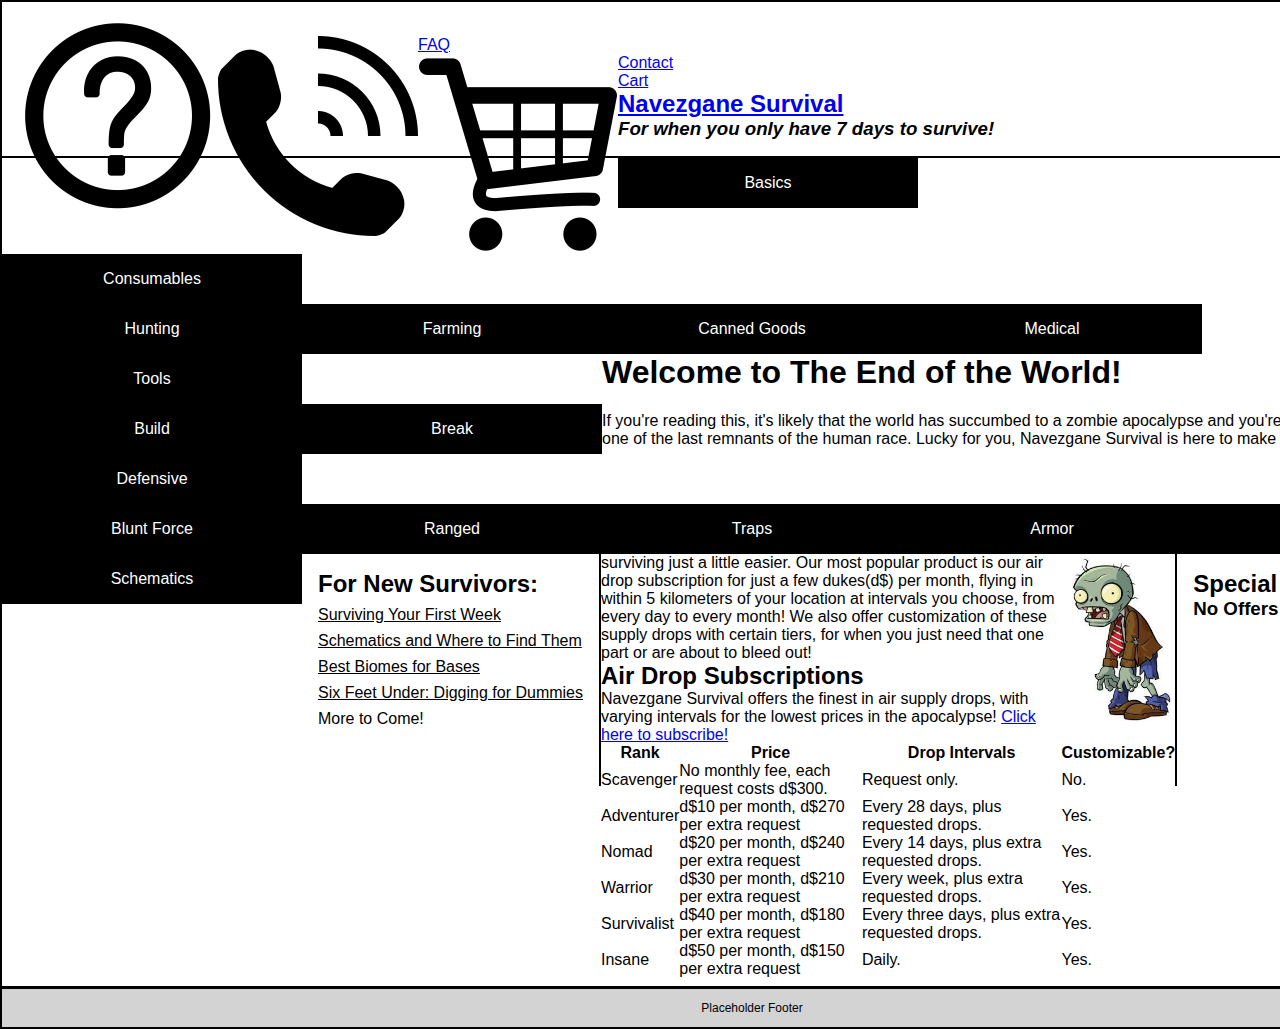
<file: Webpage/index.html>
<!DOCTYPE html>

<html lang="en">
<head>
	<meta charset="utf-8" />
	<title>Navezgane Survival</title>
  <link rel="stylesheet" href="styles/normalize.css">
  <link rel="stylesheet" href="styles/main.css">
  <link rel="shortcut icon" href="images/favicon.ico">
  
</head>
<body>
<header>
  <div class="hotbar">
    <a href="#"><img src="images/faq.png" alt="Frequently Asked Questions"><br/>FAQ</a>
    <a href="#"><img src="images/contact.png" alt="Contact"><br/>Contact</a>
    <a href="#"><img src="images/checkout.png" alt="Cart"><br/>Cart</a>
  </div>
  <h2><a href="index.html">Navezgane Survival</a></h2>
  <h3>For when you only have 7 days to survive!</h3>
</header>
<main>
<nav id="nav_menu">
  <ul>
    <li><a href="#">Basics</a></li>
    <li><a href="#">Consumables</a>
      <ul class="within">
        <li><a href="#">Hunting</a></li>
        <li><a href="#">Farming</a></li>
        <li><a href="#">Canned Goods</a></li>
        <li><a href="#">Medical</a></li>
      </ul></li>
    <li><a href="#">Tools</a>
      <ul class="within">
        <li><a href="#">Build</a></li>
        <li><a href="#">Break</a></li>
      </ul></li>
    <li><a href="#">Defensive</a>
      <ul class="within">
        <li><a href="#">Blunt Force</a></li>
        <li><a href="#">Ranged</a></li>
        <li><a href="#">Traps</a></li>
        <li><a href="#">Armor</a></li>
        <li><a href="#">Explosives</a></li>
      </ul>
    </li>
    <li><a href="#">Schematics</a></li>
  </ul>
</nav>
<aside id="leftside">
  <h2>For New Survivors:</h2>
  <ul>
    <li><a href="#">Surviving Your First Week</a></li>
    <li><a href="#">Schematics and Where to Find Them</a></li>
    <li><a href="#">Best Biomes for Bases</a></li>
    <li><a href="#">Six Feet Under: Digging for Dummies</a></li>
    <li>More to Come!</li>
  </ul>
</aside>
<aside id="rightside">
  <h2>Special Offers</h2>
  <h3>No Offers Yet, Check Back Soon!</h3>
</aside>
<section>
  <img src="images/zombie1.jpg" alt=" ">
  <h1>Welcome to The End of the World!</h1>
  <p>If you're reading this, it's likely that the world has succumbed to a zombie apocalypse and you're one of the last remnants of the human race. Lucky for you, Navezgane Survival is here to make surviving just a little easier. Our most popular product is our air drop subscription for just a few dukes(d$) per month, flying in within 5 kilometers of your location at intervals you choose, from every day to every month! We also offer customization of these supply drops with certain tiers, for when you just need that one part or are about to bleed out!<br/></p>
  <h2>Air Drop Subscriptions</h2>
  <p>Navezgane Survival offers the finest in air supply drops, with varying intervals for the lowest prices in the apocalypse! <a href="subscribe.html" >Click here to subscribe!</a></p>

  <table id="subs">
    <tr id="head">
      <th>Rank</th>
      <th>Price</th>
      <th>Drop Intervals</th>
      <th>Customizable?</th>
    </tr>
    <tr>
      <td>Scavenger</td>
      <td>No monthly fee, each request costs d$300.</td>
      <td>Request only.</td>
      <td>No.</td>
    </tr>
    <tr>
      <td>Adventurer</td>
      <td>d$10 per month, d$270 per extra request</td>
      <td>Every 28 days, plus requested drops.</td>
      <td>Yes.</td>
    </tr>
    <tr>
      <td>Nomad</td>
      <td>d$20 per month, d$240 per extra request</td>
      <td>Every 14 days, plus extra requested drops.</td>
      <td>Yes.</td>
    </tr>
    <tr>
      <td>Warrior</td>
      <td>d$30 per month, d$210 per extra request</td>
      <td>Every week, plus extra requested drops.</td>
      <td>Yes.</td>
    </tr>
    <tr>
      <td>Survivalist</td>
      <td>d$40 per month, d$180 per extra request</td>
      <td>Every three days, plus extra requested drops.</td>
      <td>Yes.</td>
    </tr>
    <tr>
      <td>Insane</td>
      <td>d$50 per month, d$150 per extra request</td>
      <td>Daily.</td>
      <td>Yes.</td>
    </tr>
  </table>

</section>
</main>
<footer>
  <p>Placeholder Footer</p>
</footer>
</body>
</html>
</file>
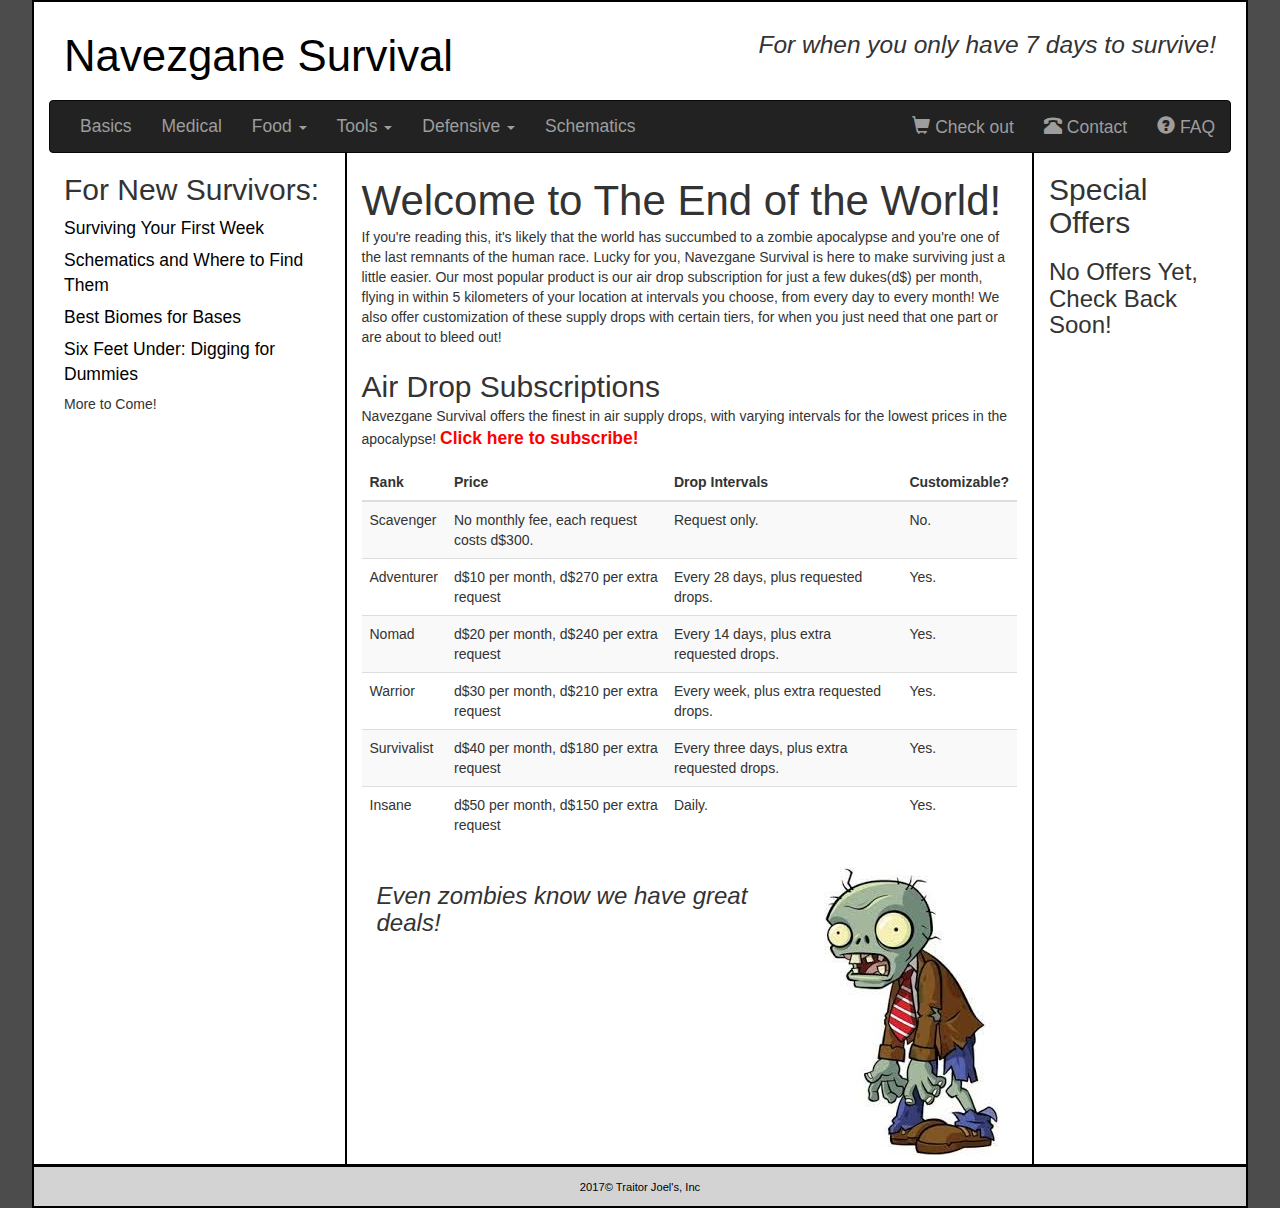
<file: Webpage/Bootstrap/index.html>
<!DOCTYPE html>

<html lang="en">
<head>
	<meta charset="utf-8" />
	<title>Navezgane Survival</title>
  <!-- Latest compiled and minified CSS -->
  <link rel="stylesheet" href="https://maxcdn.bootstrapcdn.com/bootstrap/3.3.7/css/bootstrap.min.css">
  <!-- jQuery library -->
  <script src="https://ajax.googleapis.com/ajax/libs/jquery/3.2.1/jquery.min.js"></script>
  <!-- Latest compiled JavaScript -->
  <script src="https://maxcdn.bootstrapcdn.com/bootstrap/3.3.7/js/bootstrap.min.js"></script>
  <link rel="stylesheet" href="styles/main.css">
  
  <link rel="shortcut icon" href="images/favicon.ico">
  
</head>
<body>
<div class="container-fluid">
    <header class="row">
      <div class="col-sm-7">
      <h2><a href="index.html">Navezgane Survival</a></h2>
      </div>
      <div class="col-sm-5">
      <h3>For when you only have 7 days to survive!</h3>
      </div>
    </header>
  </div>
<main class="container-fluid">
<nav class="navbar navbar-inverse">
  <div class="container-fluid">
    <ul class="nav navbar-nav">
      <li><a href="#">Basics</a></li>
      <li><a href="#">Medical</a></li>
      <li class="dropdown">
        <a class="dropdown-toggle" data-toggle="dropdown" href="#">Food
        <span class="caret"></span></a>
        <ul class="dropdown-menu">
          <li><a href="#">Hunting</a></li>
          <li><a href="#">Farming</a></li>
          <li><a href="#">Canned Goods</a></li>
        </ul>
      </li>
      <li class="dropdown">
        <a class="dropdown-toggle" data-toggle="dropdown" href="#">Tools
        <span class="caret"></span></a>
        <ul class="dropdown-menu">
          <li><a href="#">Build</a></li>
          <li><a href="#">Break</a></li>
        </ul>
      </li>
      <li class="dropdown">
        <a class="dropdown-toggle" data-toggle="dropdown" href="#">Defensive
        <span class="caret"></span></a>
        <ul class="dropdown-menu">
          <li><a href="#">Blunt Force</a></li>
          <li><a href="#">Ranged</a></li>
          <li><a href="#">Traps</a></li>
          <li><a href="#">Armor</a></li>
          <li><a href="#">Explosives</a></li>
        </ul>
      </li>
      <li><a href="#">Schematics</a></li>
    </ul>
    <ul class="nav navbar-nav navbar-right">
      <li><a href="#"><span class="glyphicon glyphicon-shopping-cart"></span> Check out</a></li>
      <li><a href="#"><span class="glyphicon glyphicon-phone-alt"></span> Contact</a></li>
      <li><a href="#"><span class="glyphicon glyphicon-question-sign"></span> FAQ</a></li>
    </ul>
  </div>
</nav>
<div class="row">
<aside id="leftside" class="col-sm-3">
  <h2>For New Survivors:</h2>
  <ul>
    <li><a href="#">Surviving Your First Week</a></li>
    <li><a href="#">Schematics and Where to Find Them</a></li>
    <li><a href="#">Best Biomes for Bases</a></li>
    <li><a href="#">Six Feet Under: Digging for Dummies</a></li>
    <li>More to Come!</li>
  </ul>
</aside>
<section class="col-sm-7">
  <h1>Welcome to The End of the World!</h1>
  <p>If you're reading this, it's likely that the world has succumbed to a zombie apocalypse and you're one of the last remnants of the human race. Lucky for you, Navezgane Survival is here to make surviving just a little easier. Our most popular product is our air drop subscription for just a few dukes(d$) per month, flying in within 5 kilometers of your location at intervals you choose, from every day to every month! We also offer customization of these supply drops with certain tiers, for when you just need that one part or are about to bleed out!<br/></p>
  <h2>Air Drop Subscriptions</h2>
  <p>Navezgane Survival offers the finest in air supply drops, with varying intervals for the lowest prices in the apocalypse! <a href="subscribe.html" >Click here to subscribe!</a></p>
    <div class="table-responsive">
    <table class="table table-striped">
      <thead>
        <tr>
          <th>Rank</th>
          <th>Price</th>
          <th>Drop Intervals</th>
          <th>Customizable?</th>
        </tr>
      </thead>
      <tr>
        <td>Scavenger</td>
        <td>No monthly fee, each request costs d$300.</td>
        <td>Request only.</td>
        <td>No.</td>
      </tr>
      <tr>
        <td>Adventurer</td>
        <td>d$10 per month, d$270 per extra request</td>
        <td>Every 28 days, plus requested drops.</td>
        <td>Yes.</td>
      </tr>
      <tr>
        <td>Nomad</td>
        <td>d$20 per month, d$240 per extra request</td>
        <td>Every 14 days, plus extra requested drops.</td>
        <td>Yes.</td>
      </tr>
      <tr>
        <td>Warrior</td>
        <td>d$30 per month, d$210 per extra request</td>
        <td>Every week, plus extra requested drops.</td>
        <td>Yes.</td>
      </tr>
      <tr>
        <td>Survivalist</td>
        <td>d$40 per month, d$180 per extra request</td>
        <td>Every three days, plus extra requested drops.</td>
        <td>Yes.</td>
      </tr>
      <tr>
        <td>Insane</td>
        <td>d$50 per month, d$150 per extra request</td>
        <td>Daily.</td>
        <td>Yes.</td>
      </tr>
    </table>
    </div>
    <div class="row">
    <div id="zomb" class="col-sm-8">
    <h3>Even zombies know we have great deals!</h3>
    </div>
    <div class="col-sm-4">
    <img class="img-responsive" src="images/zombie1.jpg" alt=" "/>
    </div>
    </div>
</section>
<aside id="rightside" class="col-sm-2">
  <h2>Special Offers</h2>
  <h3>No Offers Yet, Check Back Soon!</h3>
</aside>
</div>
</main>
<footer class="container-fluid row">
  <div class="col-sm-12">
    <p>2017&copy; Traitor Joel's, Inc</p>
  </div>
</footer>
</body>
</html>
</file>
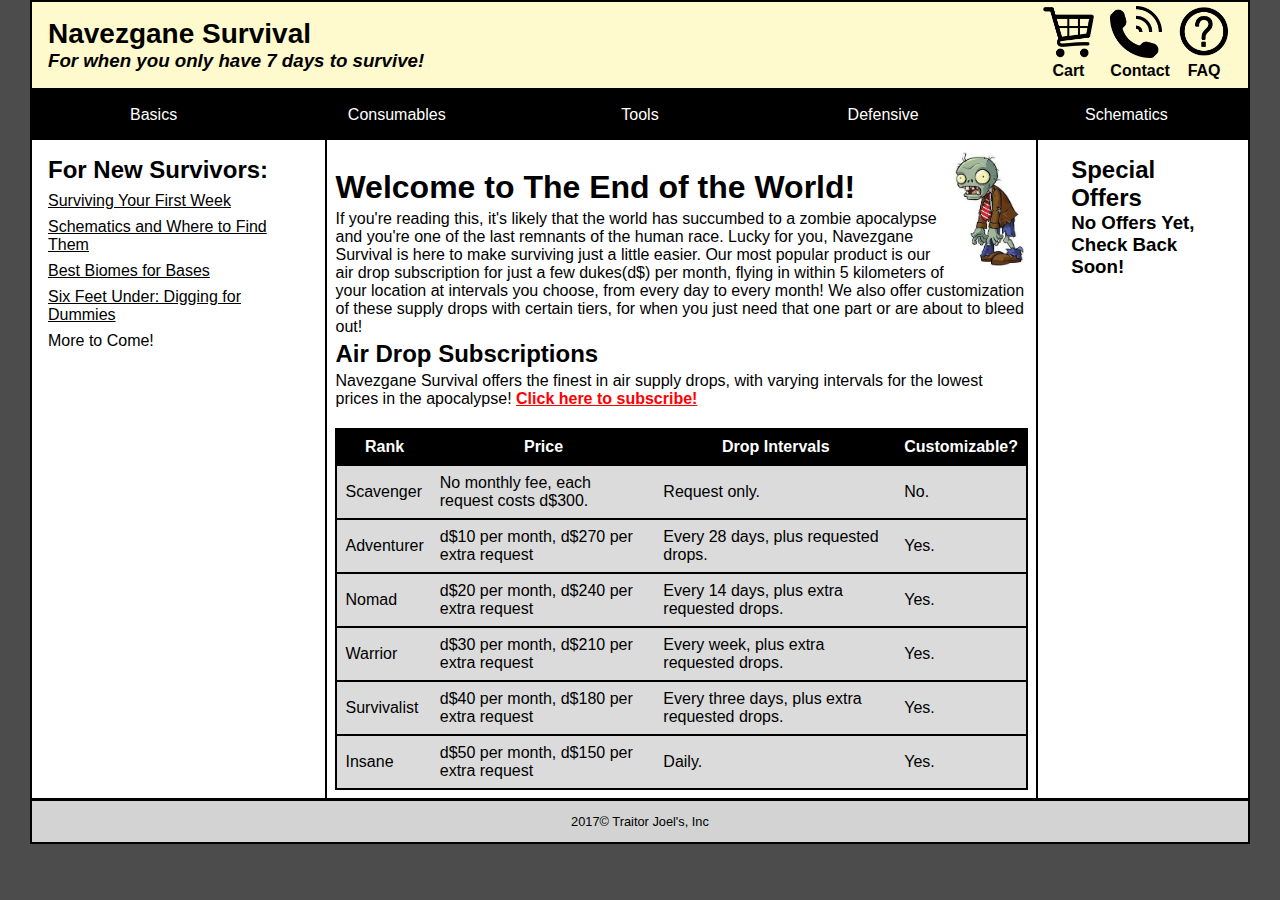
<file: Webpage/Classic/index.html>
<!DOCTYPE html>

<html lang="en">
<head>
	<meta charset="utf-8" />
	<title>Navezgane Survival</title>
  <link rel="stylesheet" href="styles/normalize.css">
  <link rel="stylesheet" href="styles/main.css">
  <link rel="shortcut icon" href="images/favicon.ico">
  
</head>
<body>
<header>
  <div class="hotbar">
    <a href="#"><img src="images/faq.png" alt="Frequently Asked Questions"><br/>FAQ</a>
    <a href="#"><img src="images/contact.png" alt="Contact"><br/>Contact</a>
    <a href="#"><img src="images/checkout.png" alt="Cart"><br/>Cart</a>
  </div>
  <h2><a href="index.html">Navezgane Survival</a></h2>
  <h3>For when you only have 7 days to survive!</h3>
</header>
<main>
<nav id="nav_menu">
  <ul>
    <li><a href="#">Basics</a></li>
    <li><a href="#">Consumables</a>
      <ul class="within">
        <li><a href="#">Hunting</a></li>
        <li><a href="#">Farming</a></li>
        <li><a href="#">Canned Goods</a></li>
        <li><a href="#">Medical</a></li>
      </ul></li>
    <li><a href="#">Tools</a>
      <ul class="within">
        <li><a href="#">Build</a></li>
        <li><a href="#">Break</a></li>
      </ul></li>
    <li><a href="#">Defensive</a>
      <ul class="within">
        <li><a href="#">Blunt Force</a></li>
        <li><a href="#">Ranged</a></li>
        <li><a href="#">Traps</a></li>
        <li><a href="#">Armor</a></li>
        <li><a href="#">Explosives</a></li>
      </ul>
    </li>
    <li><a href="#">Schematics</a></li>
  </ul>
</nav>
<aside id="leftside">
  <h2>For New Survivors:</h2>
  <ul>
    <li><a href="#">Surviving Your First Week</a></li>
    <li><a href="#">Schematics and Where to Find Them</a></li>
    <li><a href="#">Best Biomes for Bases</a></li>
    <li><a href="#">Six Feet Under: Digging for Dummies</a></li>
    <li>More to Come!</li>
  </ul>
</aside>
<aside id="rightside">
  <h2>Special Offers</h2>
  <h3>No Offers Yet, Check Back Soon!</h3>
</aside>
<section>
  <img src="images/zombie1.jpg" alt=" ">
  <h1>Welcome to The End of the World!</h1>
  <p>If you're reading this, it's likely that the world has succumbed to a zombie apocalypse and you're one of the last remnants of the human race. Lucky for you, Navezgane Survival is here to make surviving just a little easier. Our most popular product is our air drop subscription for just a few dukes(d$) per month, flying in within 5 kilometers of your location at intervals you choose, from every day to every month! We also offer customization of these supply drops with certain tiers, for when you just need that one part or are about to bleed out!<br/></p>
  <h2>Air Drop Subscriptions</h2>
  <p>Navezgane Survival offers the finest in air supply drops, with varying intervals for the lowest prices in the apocalypse! <a href="subscribe.html" >Click here to subscribe!</a></p>

  <table id="subs">
    <tr id="head">
      <th>Rank</th>
      <th>Price</th>
      <th>Drop Intervals</th>
      <th>Customizable?</th>
    </tr>
    <tr>
      <td>Scavenger</td>
      <td>No monthly fee, each request costs d$300.</td>
      <td>Request only.</td>
      <td>No.</td>
    </tr>
    <tr>
      <td>Adventurer</td>
      <td>d$10 per month, d$270 per extra request</td>
      <td>Every 28 days, plus requested drops.</td>
      <td>Yes.</td>
    </tr>
    <tr>
      <td>Nomad</td>
      <td>d$20 per month, d$240 per extra request</td>
      <td>Every 14 days, plus extra requested drops.</td>
      <td>Yes.</td>
    </tr>
    <tr>
      <td>Warrior</td>
      <td>d$30 per month, d$210 per extra request</td>
      <td>Every week, plus extra requested drops.</td>
      <td>Yes.</td>
    </tr>
    <tr>
      <td>Survivalist</td>
      <td>d$40 per month, d$180 per extra request</td>
      <td>Every three days, plus extra requested drops.</td>
      <td>Yes.</td>
    </tr>
    <tr>
      <td>Insane</td>
      <td>d$50 per month, d$150 per extra request</td>
      <td>Daily.</td>
      <td>Yes.</td>
    </tr>
  </table>

</section>
</main>
<footer>
  <p>2017&copy; Traitor Joel's, Inc</p>
</footer>
</body>
</html>
</file>
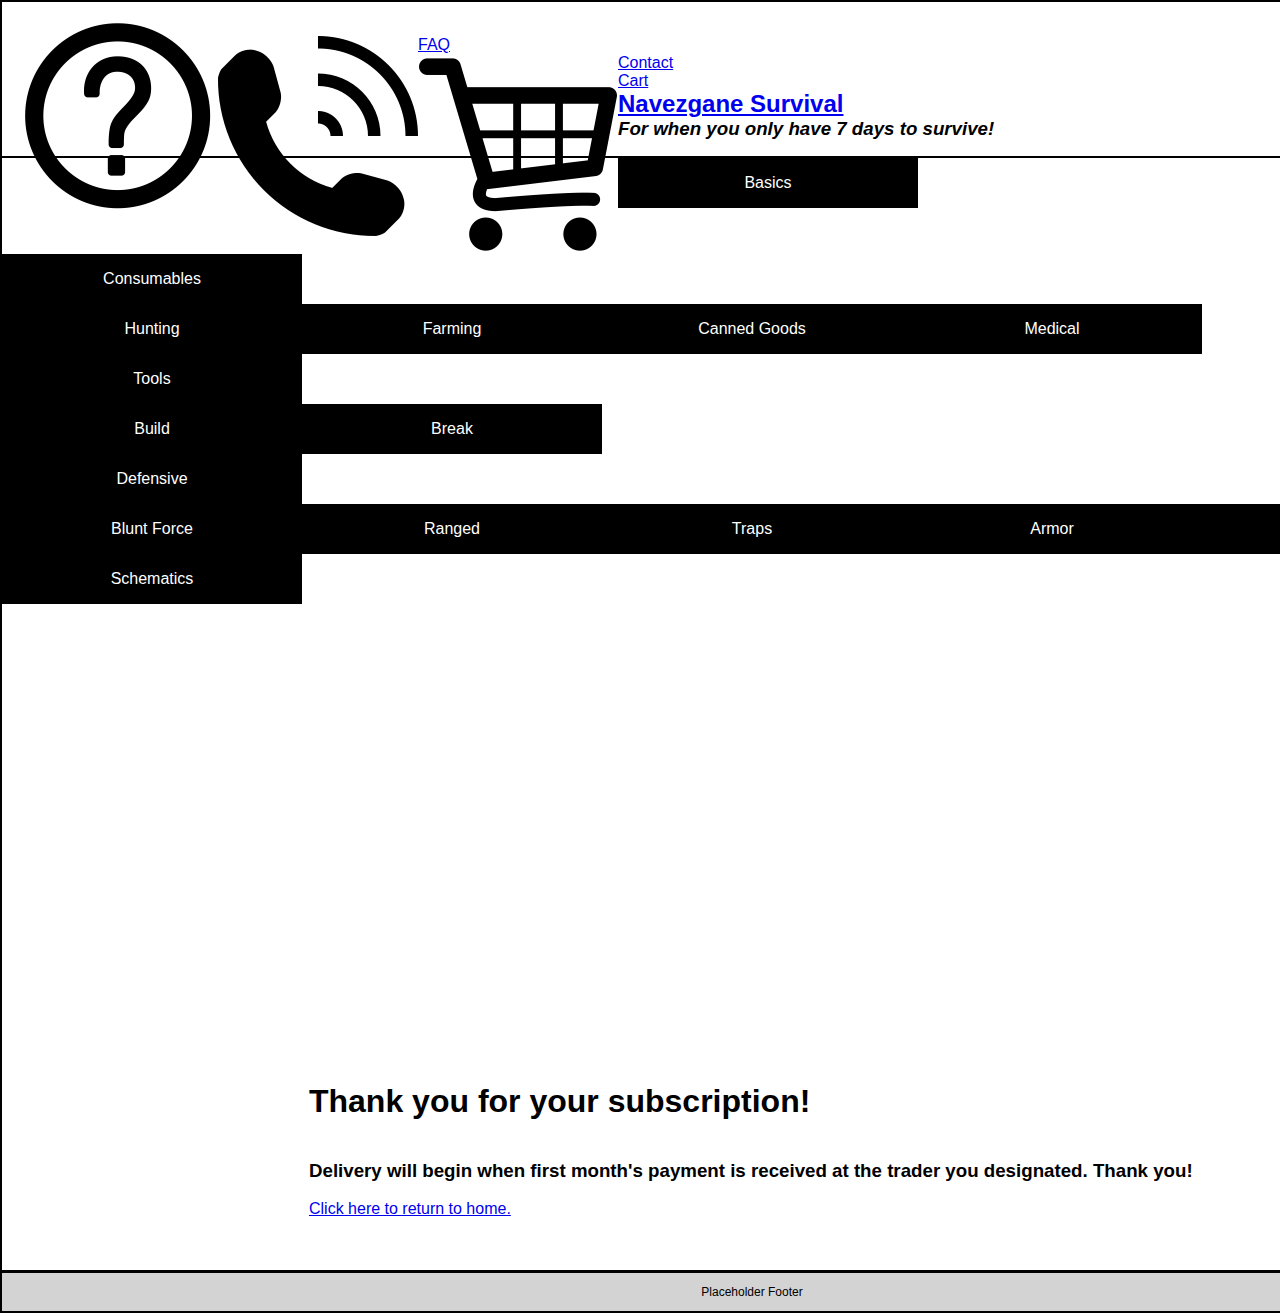
<file: Webpage/submit.html>
<html lang="en">
<head>
	<meta charset="utf-8" />
	<title>Navezgane Survival</title>
  <link rel="stylesheet" href="styles/normalize.css">
  <link rel="stylesheet" href="styles/main.css">
  <link rel="shortcut icon" href="images/favicon.ico">
  
</head>
<body>
<header>
  <div class="hotbar">
    <a href="#"><img src="images/faq.png" alt="Frequently Asked Questions"><br/>FAQ</a>
    <a href="#"><img src="images/contact.png" alt="Contact"><br/>Contact</a>
    <a href="#"><img src="images/checkout.png" alt="Cart"><br/>Cart</a>
  </div>
  <h2><a href="index.html">Navezgane Survival</a></h2>
  <h3>For when you only have 7 days to survive!</h3>
</header>
<main>
  <nav id="nav_menu">
  <ul>
    <li><a href="#">Basics</a></li>
    <li><a href="#">Consumables</a>
      <ul class="within">
        <li><a href="#">Hunting</a></li>
        <li><a href="#">Farming</a></li>
        <li><a href="#">Canned Goods</a></li>
        <li><a href="#">Medical</a></li>
      </ul></li>
    <li><a href="#">Tools</a>
      <ul class="within">
        <li><a href="#">Build</a></li>
        <li><a href="#">Break</a></li>
      </ul></li>
    <li><a href="#">Defensive</a>
      <ul class="within">
        <li><a href="#">Blunt Force</a></li>
        <li><a href="#">Ranged</a></li>
        <li><a href="#">Traps</a></li>
        <li><a href="#">Armor</a></li>
        <li><a href="#">Explosives</a></li>
      </ul>
    </li>
    <li><a href="#">Schematics</a></li>
  </ul>
</nav>
  <section>
    <h1>Thank you for your subscription!</h1><br/>
    <h3>Delivery will begin when first month's payment is received at the trader you designated. Thank you!</h3><br/>
    <p><a href="index.html">Click here to return to home.</a></p>
  </section>
</main>
<footer>
  <p>Placeholder Footer</p>
</footer>
</body>
</html>
</file>
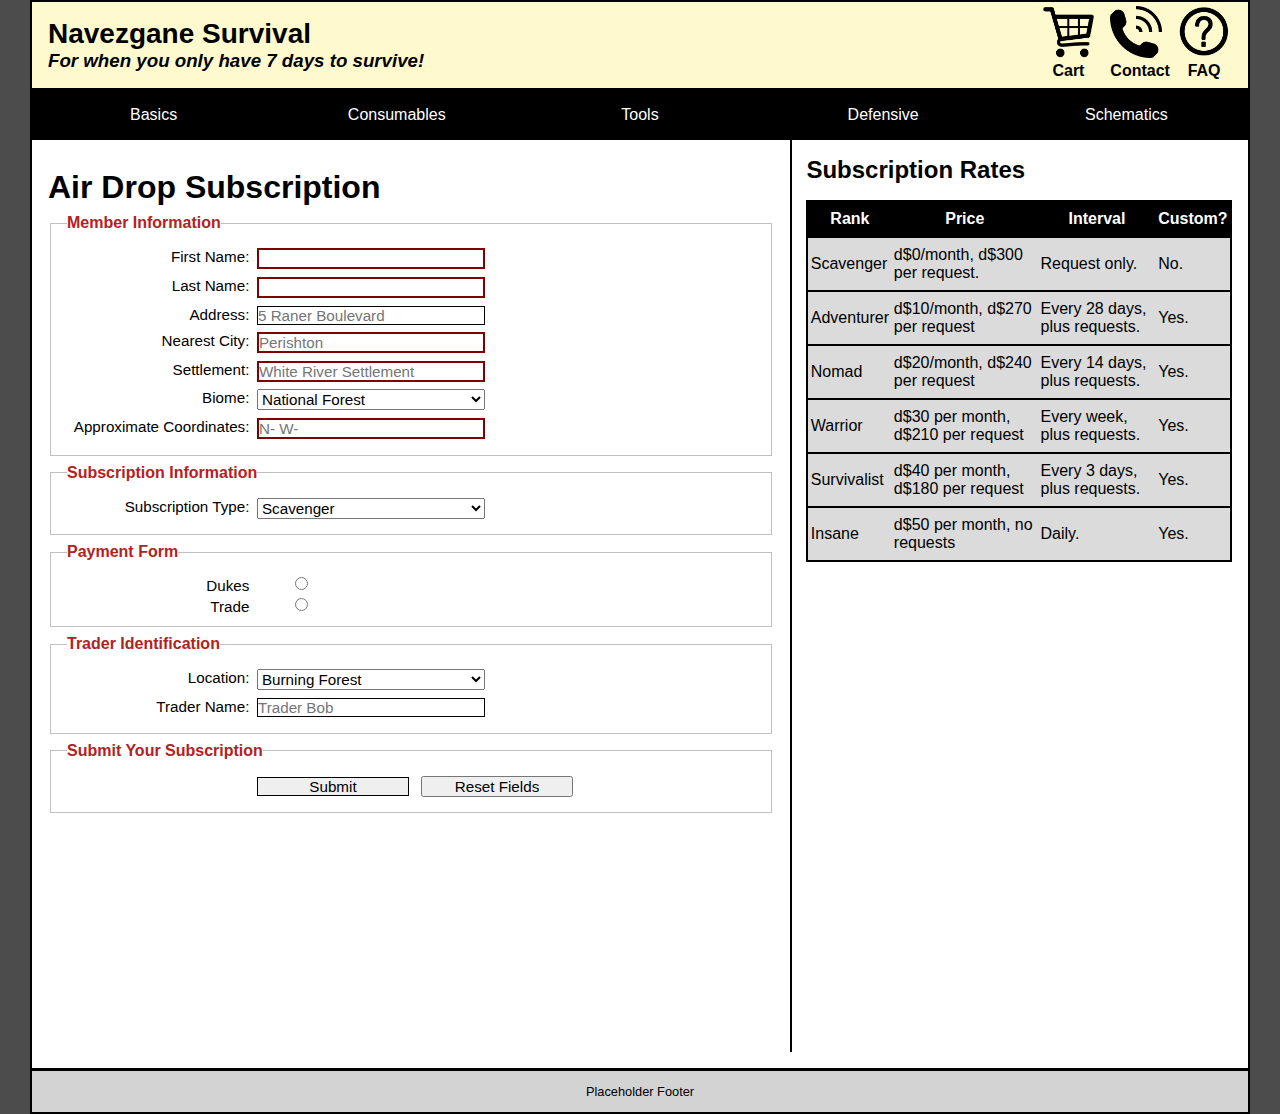
<file: Webpage/subscribe.html>
<html lang="en">
<head>
	<meta charset="utf-8" />
	<title>Navezgane Survival</title>
  <link rel="stylesheet" href="styles/normalize.css">
  <link rel="stylesheet" href="styles/form.css">
  <link rel="shortcut icon" href="images/favicon.ico">
  
</head>
<body>
<header>
  <div class="hotbar">
    <a href="#"><img src="images/faq.png" alt="Frequently Asked Questions"><br/>FAQ</a>
    <a href="#"><img src="images/contact.png" alt="Contact"><br/>Contact</a>
    <a href="#"><img src="images/checkout.png" alt="Cart"><br/>Cart</a>
  </div>
  <h2><a href="index.html">Navezgane Survival</a></h2>
  <h3>For when you only have 7 days to survive!</h3>
</header>
<main>
<nav id="nav_menu">
  <ul>
    <li><a href="#">Basics</a></li>
    <li><a href="#">Consumables</a>
      <ul class="within">
        <li><a href="#">Hunting</a></li>
        <li><a href="#">Farming</a></li>
        <li><a href="#">Canned Goods</a></li>
        <li><a href="#">Medical</a></li>
      </ul></li>
    <li><a href="#">Tools</a>
      <ul class="within">
        <li><a href="#">Build</a></li>
        <li><a href="#">Break</a></li>
      </ul></li>
    <li><a href="#">Defensive</a>
      <ul class="within">
        <li><a href="#">Blunt Force</a></li>
        <li><a href="#">Ranged</a></li>
        <li><a href="#">Traps</a></li>
        <li><a href="#">Armor</a></li>
        <li><a href="#">Explosives</a></li>
      </ul>
    </li>
    <li><a href="#">Schematics</a></li>
  </ul>
</nav>
<aside id="rightside">
<h2>Subscription Rates</h2>
<table id="subs">
<tr id="head">
  <th>Rank</th>
  <th>Price</th>
  <th>Interval</th>
  <th>Custom?</th>
</tr>
<tr>
  <td>Scavenger</td>
  <td>d$0/month, d$300 per request.</td>
  <td>Request only.</td>
  <td>No.</td>
</tr>
<tr>
  <td>Adventurer</td>
  <td>d$10/month, d$270 per request</td>
  <td>Every 28 days, plus requests.</td>
  <td>Yes.</td>
</tr>
<tr>
  <td>Nomad</td>
  <td>d$20/month, d$240 per request</td>
  <td>Every 14 days, plus requests.</td>
  <td>Yes.</td>
</tr>
<tr>
  <td>Warrior</td>
  <td>d$30 per month, d$210 per request</td>
  <td>Every week, plus requests.</td>
  <td>Yes.</td>
</tr>
<tr>
  <td>Survivalist</td>
  <td>d$40 per month, d$180 per request</td>
  <td>Every 3 days, plus requests.</td>
  <td>Yes.</td>
</tr>
<tr>
  <td>Insane</td>
  <td>d$50 per month, no requests</td>
  <td>Daily.</td>
  <td>Yes.</td>
</tr>
</table>
</aside>
  <section>
    <h1>Air Drop Subscription</h1>
    <form action="submit.html" method="get" name="registration_form" id="registration_form">
      <fieldset>
        <legend>Member Information</legend>
        <label for="first_name">First Name:</label>
        <input type="text" name="first_name" id="first_name" required><br>
        <label for="last_name">Last Name:</label>
        <input type="text" name="last_name" id="last_name" required><br>
        <label for="address">Address:</label>
        <input type="text" name="address" id="address" placeholder="5 Raner Boulevard"><br>
        <label for="city">Nearest City:</label>
        <input type="text" name="city" id="city" required placeholder="Perishton"><br>
        <label for="settle">Settlement:</label>
        <input type="text" name="settle" id="settle" required placeholder="White River Settlement"><br>
        <label for="biome_type">Biome:</label>
        <select name="biome_type" id="biome_type" required>
            <option value="nat">National Forest</option>
            <option value="burn">Burning Forest</option>
            <option value="tree">Forest</option>
            <option value="plain">Plains</option>
            <option value="sand">Desert</option>
            <option value="cold">Taiga</option>
            <option value="rads">Irradiation Zone</option>
        </select><br/>
        <label for="coord">Approximate Coordinates:</label>
        <input type="num" name="coord" id="coord" placeholder="N- W-" required><br>
      </fieldset>
      <fieldset>
        <legend>Subscription Information</legend>
        <label for="membership_type">Subscription Type:</label>
        <select name="membership_type" id="membership_type">
            <option value="1">Scavenger</option>
            <option value="2">Adventurer</option>            
            <option value="3">Nomad</option>
            <option value="4">Warrior</option>
            <option value="5">Survivalist</option>            
            <option value="6">Insane</option>
        </select><br>
      </fieldset>
      <fieldset id="money">
        <legend>Payment Form</legend>
        <label for="dukes">Dukes</label>
        <input type="radio" name="money" id="dukes" value="money"><br/>
        <label for="trade">Trade</label>
        <input type="radio" name="money" id="trade" value="money">
      </fieldset>
      <fieldset>
        <legend>Trader Identification</legend>
        <label for="biome_type">Location:</label>
        <select name="biome_type" id="biome_type">
            <option value="burn">Burning Forest</option>
            <option value="nat">National Forest</option>
            <option value="tree">Forest</option>
            <option value="plain">Plains</option>
            <option value="sand">Desert</option>
            <option value="cold">Taiga</option>
        </select><br/>
        <label for="name">Trader Name:</label>
        <input type="text" name="name" id="name" placeholder="Trader Bob">
      </fieldset>
      <fieldset id="buttons">
        <legend>Submit Your Subscription</legend>
        <label>&nbsp;</label>
        <input type="submit" id="submit" value="Submit">
        <input type="reset" id="reset" value="Reset Fields"><br/>
      </fieldset>
    </form>
  </section>
</main>
<footer>
   <p>Placeholder Footer</p>
</footer>
</body>
</html>
</file>
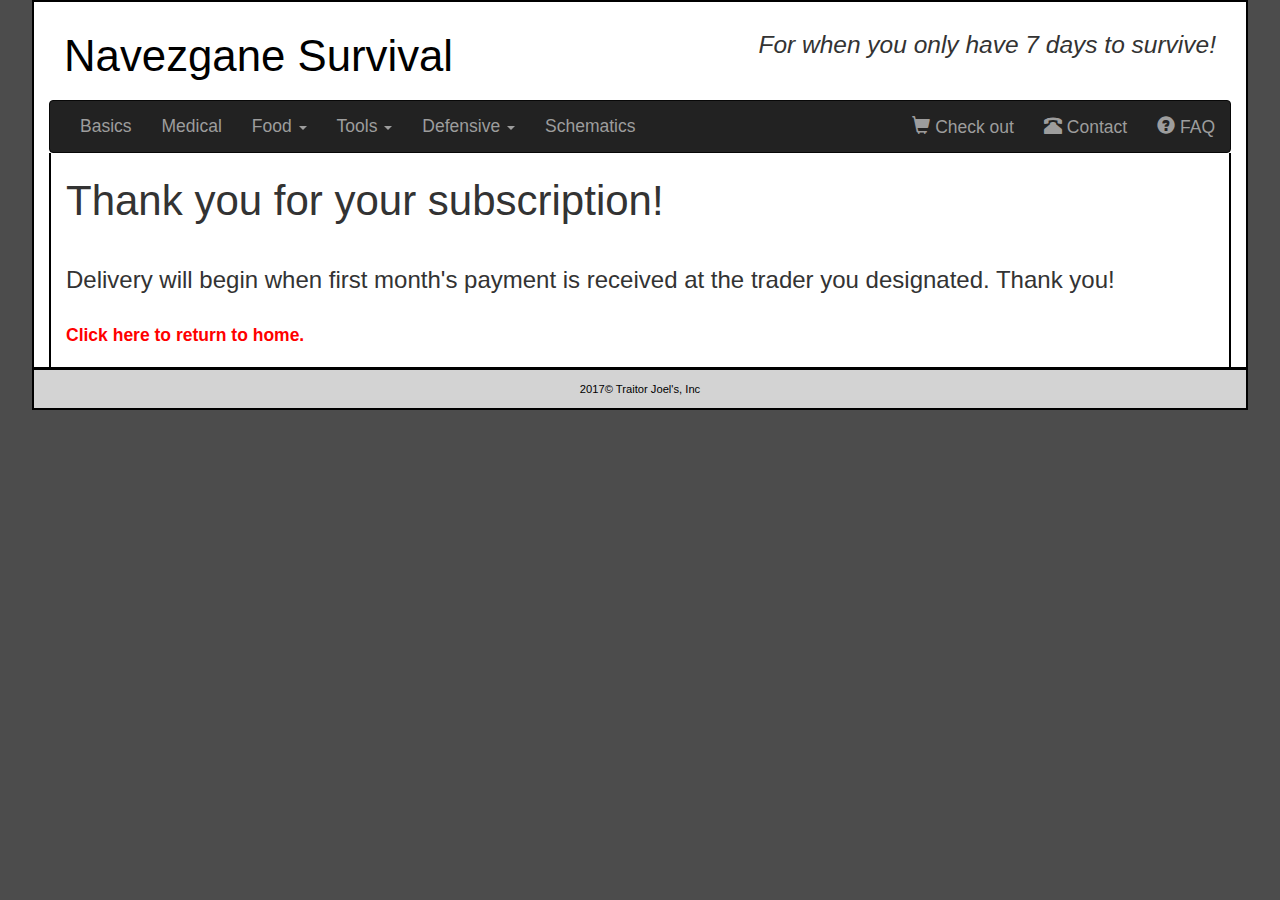
<file: Webpage/Bootstrap/submit.html>
<!DOCTYPE html>

<html lang="en">
<head>
	<meta charset="utf-8" />
	<title>Navezgane Survival</title>
  <!-- Latest compiled and minified CSS -->
  <link rel="stylesheet" href="https://maxcdn.bootstrapcdn.com/bootstrap/3.3.7/css/bootstrap.min.css">
  <!-- jQuery library -->
  <script src="https://ajax.googleapis.com/ajax/libs/jquery/3.2.1/jquery.min.js"></script>
  <!-- Latest compiled JavaScript -->
  <script src="https://maxcdn.bootstrapcdn.com/bootstrap/3.3.7/js/bootstrap.min.js"></script>
  <link rel="stylesheet" href="styles/form.css">
  
  <link rel="shortcut icon" href="images/favicon.ico">
  
</head>
<body>
  <div class="container-fluid">
    <header class="row">
      <div class="col-sm-7">
      <h2><a href="index.html">Navezgane Survival</a></h2>
      </div>
      <div class="col-sm-5">
      <h3>For when you only have 7 days to survive!</h3>
      </div>
    </header>
  </div>
  <main class="container-fluid">
    <nav class="navbar navbar-inverse">
      <div class="container-fluid">
        <ul class="nav navbar-nav">
          <li><a href="#">Basics</a></li>
          <li><a href="#">Medical</a></li>
          <li class="dropdown">
            <a class="dropdown-toggle" data-toggle="dropdown" href="#">Food
            <span class="caret"></span></a>
            <ul class="dropdown-menu">
              <li><a href="#">Hunting</a></li>
              <li><a href="#">Farming</a></li>
              <li><a href="#">Canned Goods</a></li>
            </ul>
          </li>
          <li class="dropdown">
            <a class="dropdown-toggle" data-toggle="dropdown" href="#">Tools
            <span class="caret"></span></a>
            <ul class="dropdown-menu">
              <li><a href="#">Build</a></li>
              <li><a href="#">Break</a></li>
            </ul>
          </li>
          <li class="dropdown">
            <a class="dropdown-toggle" data-toggle="dropdown" href="#">Defensive
            <span class="caret"></span></a>
            <ul class="dropdown-menu">
              <li><a href="#">Blunt Force</a></li>
              <li><a href="#">Ranged</a></li>
              <li><a href="#">Traps</a></li>
              <li><a href="#">Armor</a></li>
              <li><a href="#">Explosives</a></li>
            </ul>
          </li>
          <li><a href="#">Schematics</a></li>
        </ul>
        <ul class="nav navbar-nav navbar-right">
          <li><a href="#"><span class="glyphicon glyphicon-shopping-cart"></span> Check out</a></li>
          <li><a href="#"><span class="glyphicon glyphicon-phone-alt"></span> Contact</a></li>
          <li><a href="#"><span class="glyphicon glyphicon-question-sign"></span> FAQ</a></li>
        </ul>
      </div>
    </nav>
  <div class="row">
  <section class="col-sm-12">
    <h1>Thank you for your subscription!</h1><br/>
    <h3>Delivery will begin when first month's payment is received at the trader you designated. Thank you!</h3><br/>
    <p><a href="index.html">Click here to return to home.</a></p>
  </section>
  </div>
</main>
<footer class="container-fluid row">
  <div class="col-sm-12">
    <p>2017&copy; Traitor Joel's, Inc</p>
  </div>
</footer>
</body>
</html>
</file>
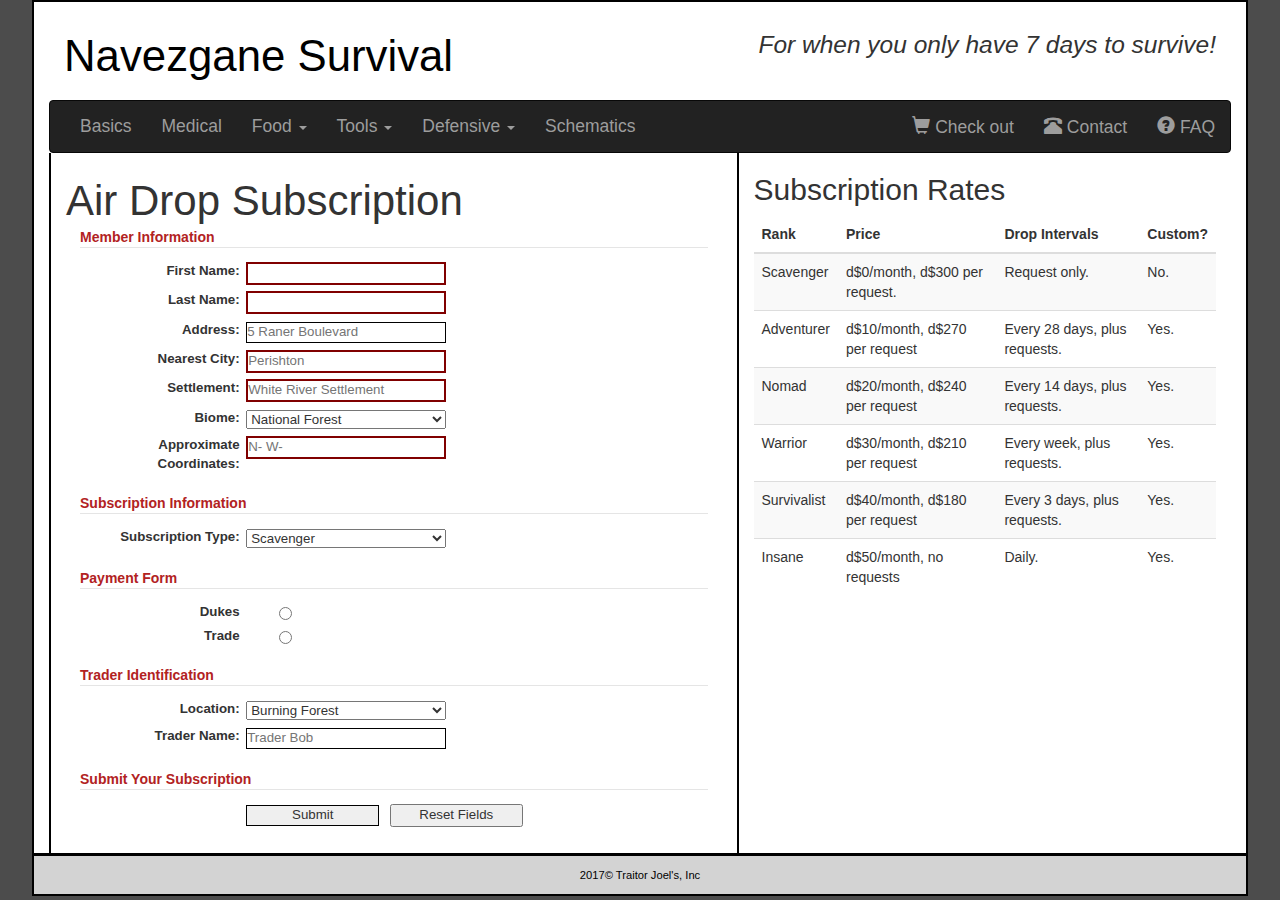
<file: Webpage/Bootstrap/subscribe.html>
<!DOCTYPE html>

<html lang="en">
<head>
	<meta charset="utf-8" />
	<title>Navezgane Survival</title>
  <!-- Latest compiled and minified CSS -->
  <link rel="stylesheet" href="https://maxcdn.bootstrapcdn.com/bootstrap/3.3.7/css/bootstrap.min.css">
  <!-- jQuery library -->
  <script src="https://ajax.googleapis.com/ajax/libs/jquery/3.2.1/jquery.min.js"></script>
  <!-- Latest compiled JavaScript -->
  <script src="https://maxcdn.bootstrapcdn.com/bootstrap/3.3.7/js/bootstrap.min.js"></script>
  <link rel="stylesheet" href="styles/form.css">
  
  <link rel="shortcut icon" href="images/favicon.ico">
  
</head>
<body>
  <div class="container-fluid">
    <header class="row">
      <div class="col-sm-7">
      <h2><a href="index.html">Navezgane Survival</a></h2>
      </div>
      <div class="col-sm-5">
      <h3>For when you only have 7 days to survive!</h3>
      </div>
    </header>
  </div>
  <main class="container-fluid">
    <nav class="navbar navbar-inverse">
      <div class="container-fluid">
        <ul class="nav navbar-nav">
          <li><a href="#">Basics</a></li>
          <li><a href="#">Medical</a></li>
          <li class="dropdown">
            <a class="dropdown-toggle" data-toggle="dropdown" href="#">Food
            <span class="caret"></span></a>
            <ul class="dropdown-menu">
              <li><a href="#">Hunting</a></li>
              <li><a href="#">Farming</a></li>
              <li><a href="#">Canned Goods</a></li>
            </ul>
          </li>
          <li class="dropdown">
            <a class="dropdown-toggle" data-toggle="dropdown" href="#">Tools
            <span class="caret"></span></a>
            <ul class="dropdown-menu">
              <li><a href="#">Build</a></li>
              <li><a href="#">Break</a></li>
            </ul>
          </li>
          <li class="dropdown">
            <a class="dropdown-toggle" data-toggle="dropdown" href="#">Defensive
            <span class="caret"></span></a>
            <ul class="dropdown-menu">
              <li><a href="#">Blunt Force</a></li>
              <li><a href="#">Ranged</a></li>
              <li><a href="#">Traps</a></li>
              <li><a href="#">Armor</a></li>
              <li><a href="#">Explosives</a></li>
            </ul>
          </li>
          <li><a href="#">Schematics</a></li>
        </ul>
        <ul class="nav navbar-nav navbar-right">
          <li><a href="#"><span class="glyphicon glyphicon-shopping-cart"></span> Check out</a></li>
          <li><a href="#"><span class="glyphicon glyphicon-phone-alt"></span> Contact</a></li>
          <li><a href="#"><span class="glyphicon glyphicon-question-sign"></span> FAQ</a></li>
        </ul>
      </div>
    </nav>
    <div class="row">
      <section class="col-sm-7">
        <h1>Air Drop Subscription</h1>
        <form action="submit.html" method="get" name="registration_form" id="registration_form">
          <fieldset>
            <legend>Member Information</legend>
            <label for="first_name">First Name:</label>
            <input type="text" name="first_name" id="first_name" required><br>
            <label for="last_name">Last Name:</label>
            <input type="text" name="last_name" id="last_name" required><br>
            <label for="address">Address:</label>
            <input type="text" name="address" id="address" placeholder="5 Raner Boulevard"><br>
            <label for="city">Nearest City:</label>
            <input type="text" name="city" id="city" required placeholder="Perishton"><br>
            <label for="settle">Settlement:</label>
            <input type="text" name="settle" id="settle" required placeholder="White River Settlement"><br>
            <label for="biome_type">Biome:</label>
            <select name="biome_type" id="biome_type" required>
                <option value="nat">National Forest</option>
                <option value="burn">Burning Forest</option>
                <option value="tree">Forest</option>
                <option value="plain">Plains</option>
                <option value="sand">Desert</option>
                <option value="cold">Taiga</option>
                <option value="rads">Irradiation Zone</option>
            </select><br/>
            <label for="coord">Approximate Coordinates:</label>
            <input type="num" name="coord" id="coord" placeholder="N- W-" required><br>
          </fieldset>
          <fieldset>
            <legend>Subscription Information</legend>
            <label for="membership_type">Subscription Type:</label>
            <select name="membership_type" id="membership_type">
                <option value="1">Scavenger</option>
                <option value="2">Adventurer</option>            
                <option value="3">Nomad</option>
                <option value="4">Warrior</option>
                <option value="5">Survivalist</option>            
                <option value="6">Insane</option>
            </select><br>
          </fieldset>
          <fieldset id="money">
            <legend>Payment Form</legend>
            <label for="dukes">Dukes</label>
            <input type="radio" name="money" id="dukes" value="money"><br/>
            <label for="trade">Trade</label>
            <input type="radio" name="money" id="trade" value="money">
          </fieldset>
          <fieldset>
            <legend>Trader Identification</legend>
            <label for="biome_type">Location:</label>
            <select name="biome_type" id="biome_type">
                <option value="burn">Burning Forest</option>
                <option value="nat">National Forest</option>
                <option value="tree">Forest</option>
                <option value="plain">Plains</option>
                <option value="sand">Desert</option>
                <option value="cold">Taiga</option>
            </select><br/>
            <label for="name">Trader Name:</label>
            <input type="text" name="name" id="name" placeholder="Trader Bob">
          </fieldset>
          <fieldset id="buttons">
            <legend>Submit Your Subscription</legend>
            <label>&nbsp;</label>
            <input type="submit" id="submit" value="Submit">
            <input type="reset" id="reset" value="Reset Fields"><br/>
          </fieldset>
        </form>
      </section>
      <aside id="rightside" class="col-sm-5">
        <h2>Subscription Rates</h2>
        <div class="table-responsive">
          <table class="table table-striped">
            <thead>
              <tr>
                <th>Rank</th>
                <th>Price</th>
                <th>Drop Intervals</th>
                <th>Custom?</th>
              </tr>
            </thead>
              <tr>
                <td>Scavenger</td>
                <td>d$0/month, d$300 per request.</td>
                <td>Request only.</td>
                <td>No.</td>
              </tr>
              <tr>
                <td>Adventurer</td>
                <td>d$10/month, d$270 per request</td>
                <td>Every 28 days, plus requests.</td>
                <td>Yes.</td>
              </tr>
              <tr>
                <td>Nomad</td>
                <td>d$20/month, d$240 per request</td>
                <td>Every 14 days, plus requests.</td>
                <td>Yes.</td>
              </tr>
              <tr>
                <td>Warrior</td>
                <td>d$30/month, d$210 per request</td>
                <td>Every week, plus requests.</td>
                <td>Yes.</td>
              </tr>
              <tr>
                <td>Survivalist</td>
                <td>d$40/month, d$180 per request</td>
                <td>Every 3 days, plus requests.</td>
                <td>Yes.</td>
              </tr>
              <tr>
                <td>Insane</td>
                <td>d$50/month, no requests</td>
                <td>Daily.</td>
                <td>Yes.</td>
              </tr>
          </table>
        </div>
      </aside>
    </div>
</main>
<footer class="container-fluid row">
  <div class="col-sm-12">
    <p>2017&copy; Traitor Joel's, Inc</p>
  </div>
</footer>
</body>
</html>
</file>
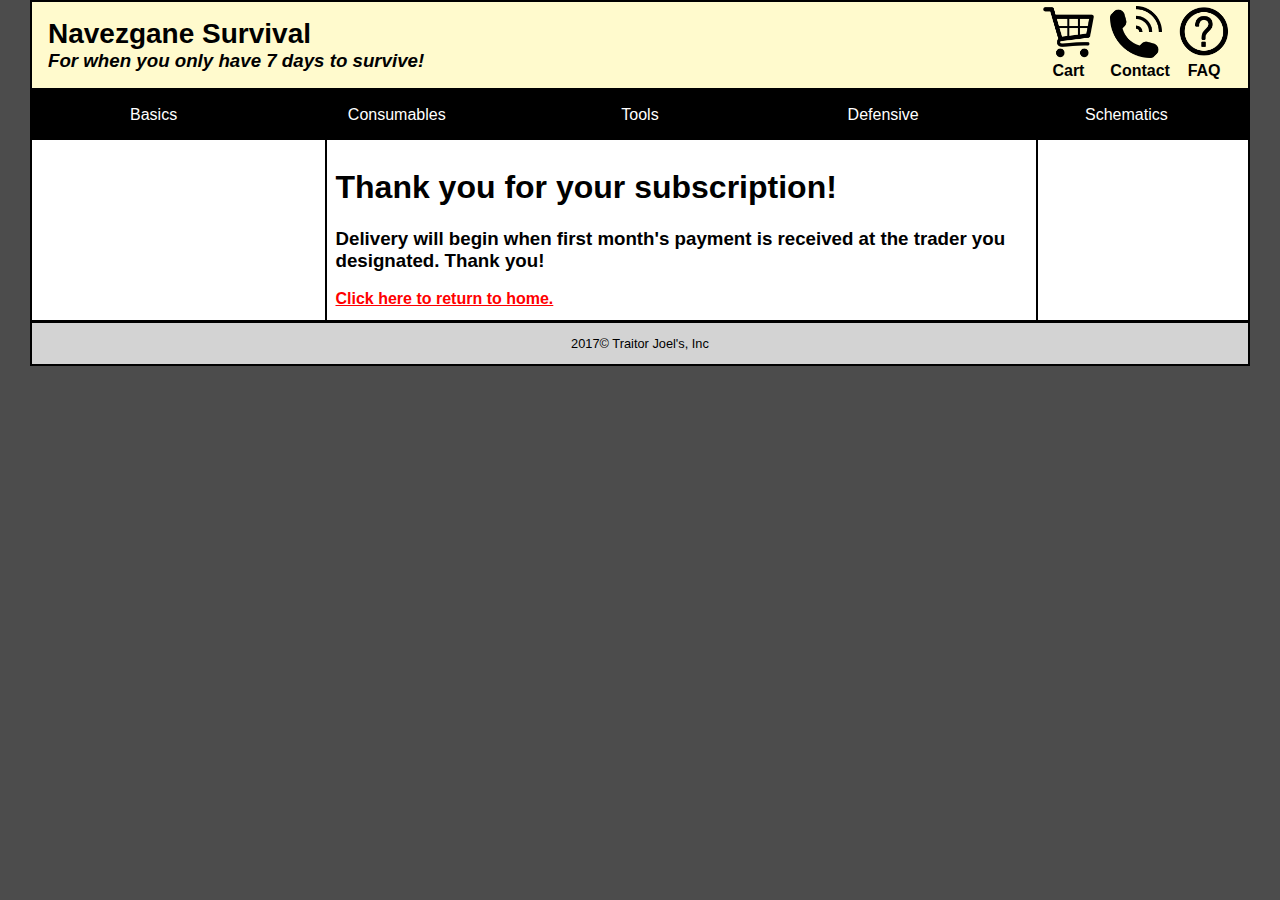
<file: Webpage/Classic/submit.html>
<!DOCTYPE html>

<html lang="en">
<head>
	<meta charset="utf-8" />
	<title>Navezgane Survival</title>
  <link rel="stylesheet" href="styles/normalize.css">
  <link rel="stylesheet" href="styles/main.css">
  <link rel="shortcut icon" href="images/favicon.ico">
  
</head>
<body>
<header>
  <div class="hotbar">
    <a href="#"><img src="images/faq.png" alt="Frequently Asked Questions"><br/>FAQ</a>
    <a href="#"><img src="images/contact.png" alt="Contact"><br/>Contact</a>
    <a href="#"><img src="images/checkout.png" alt="Cart"><br/>Cart</a>
  </div>
  <h2><a href="index.html">Navezgane Survival</a></h2>
  <h3>For when you only have 7 days to survive!</h3>
</header>
<main>
  <nav id="nav_menu">
  <ul>
    <li><a href="#">Basics</a></li>
    <li><a href="#">Consumables</a>
      <ul class="within">
        <li><a href="#">Hunting</a></li>
        <li><a href="#">Farming</a></li>
        <li><a href="#">Canned Goods</a></li>
        <li><a href="#">Medical</a></li>
      </ul></li>
    <li><a href="#">Tools</a>
      <ul class="within">
        <li><a href="#">Build</a></li>
        <li><a href="#">Break</a></li>
      </ul></li>
    <li><a href="#">Defensive</a>
      <ul class="within">
        <li><a href="#">Blunt Force</a></li>
        <li><a href="#">Ranged</a></li>
        <li><a href="#">Traps</a></li>
        <li><a href="#">Armor</a></li>
        <li><a href="#">Explosives</a></li>
      </ul>
    </li>
    <li><a href="#">Schematics</a></li>
  </ul>
</nav>
  <section>
    <h1>Thank you for your subscription!</h1><br/>
    <h3>Delivery will begin when first month's payment is received at the trader you designated. Thank you!</h3><br/>
    <p><a href="index.html">Click here to return to home.</a></p>
  </section>
</main>
<footer>
  <p>2017&copy; Traitor Joel's, Inc</p>
</footer>
</body>
</html>
</file>
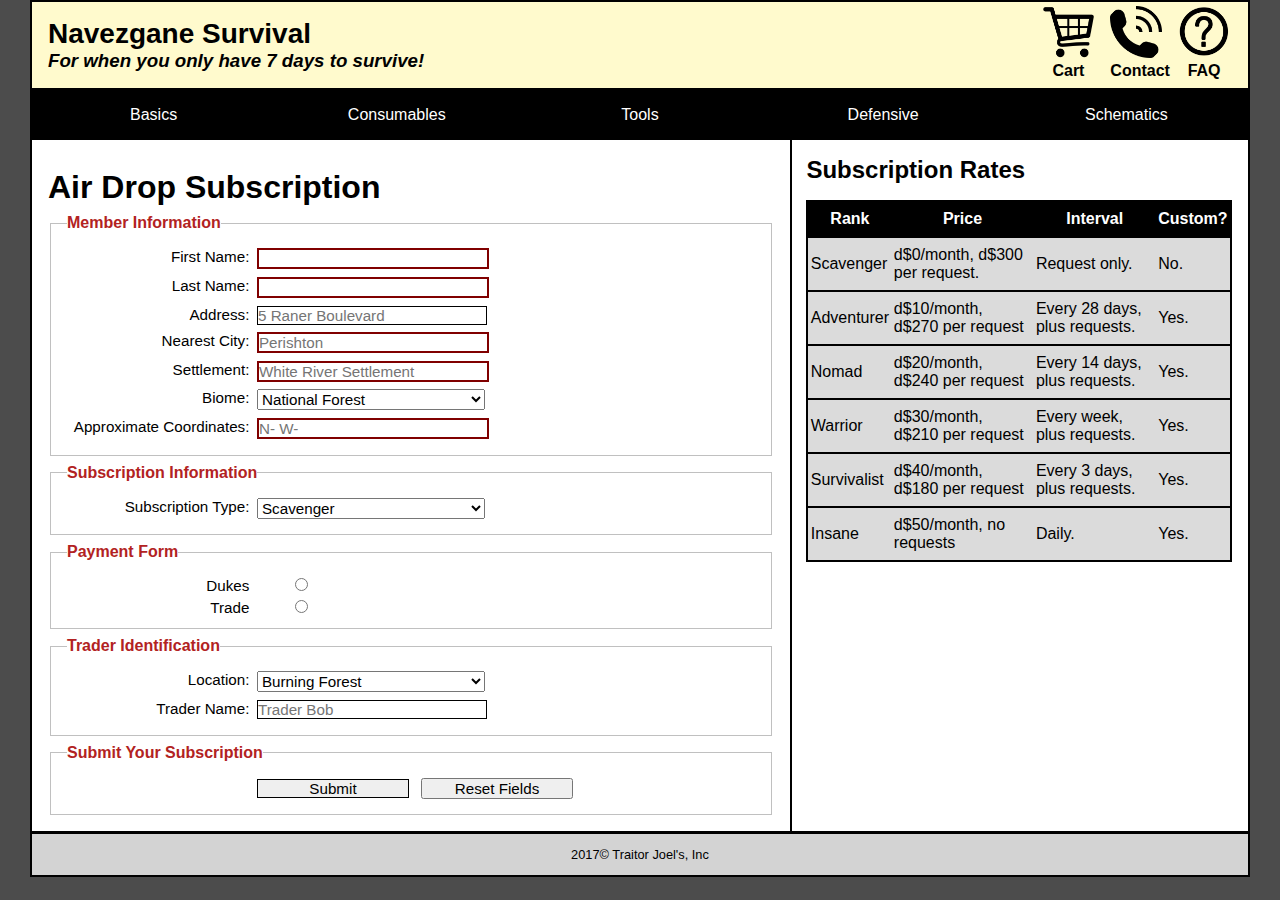
<file: Webpage/Classic/subscribe.html>
<!DOCTYPE html>

<html lang="en">
<head>
	<meta charset="utf-8" />
	<title>Navezgane Survival</title>
  <link rel="stylesheet" href="styles/normalize.css">
  <link rel="stylesheet" href="styles/form.css">
  <link rel="shortcut icon" href="images/favicon.ico">
  
</head>
<body>
<header>
  <div class="hotbar">
    <a href="#"><img src="images/faq.png" alt="Frequently Asked Questions"><br/>FAQ</a>
    <a href="#"><img src="images/contact.png" alt="Contact"><br/>Contact</a>
    <a href="#"><img src="images/checkout.png" alt="Cart"><br/>Cart</a>
  </div>
  <h2><a href="index.html">Navezgane Survival</a></h2>
  <h3>For when you only have 7 days to survive!</h3>
</header>
<main>
<nav id="nav_menu">
  <ul>
    <li><a href="#">Basics</a></li>
    <li><a href="#">Consumables</a>
      <ul class="within">
        <li><a href="#">Hunting</a></li>
        <li><a href="#">Farming</a></li>
        <li><a href="#">Canned Goods</a></li>
        <li><a href="#">Medical</a></li>
      </ul></li>
    <li><a href="#">Tools</a>
      <ul class="within">
        <li><a href="#">Build</a></li>
        <li><a href="#">Break</a></li>
      </ul></li>
    <li><a href="#">Defensive</a>
      <ul class="within">
        <li><a href="#">Blunt Force</a></li>
        <li><a href="#">Ranged</a></li>
        <li><a href="#">Traps</a></li>
        <li><a href="#">Armor</a></li>
        <li><a href="#">Explosives</a></li>
      </ul>
    </li>
    <li><a href="#">Schematics</a></li>
  </ul>
</nav>
<aside id="rightside">
<h2>Subscription Rates</h2>
<table id="subs">
<tr id="head">
  <th>Rank</th>
  <th>Price</th>
  <th>Interval</th>
  <th>Custom?</th>
</tr>
<tr>
  <td>Scavenger</td>
  <td>d$0/month, d$300 per request.</td>
  <td>Request only.</td>
  <td>No.</td>
</tr>
<tr>
  <td>Adventurer</td>
  <td>d$10/month, d$270 per request</td>
  <td>Every 28 days, plus requests.</td>
  <td>Yes.</td>
</tr>
<tr>
  <td>Nomad</td>
  <td>d$20/month, d$240 per request</td>
  <td>Every 14 days, plus requests.</td>
  <td>Yes.</td>
</tr>
<tr>
  <td>Warrior</td>
  <td>d$30/month, d$210 per request</td>
  <td>Every week, plus requests.</td>
  <td>Yes.</td>
</tr>
<tr>
  <td>Survivalist</td>
  <td>d$40/month, d$180 per request</td>
  <td>Every 3 days, plus requests.</td>
  <td>Yes.</td>
</tr>
<tr>
  <td>Insane</td>
  <td>d$50/month, no requests</td>
  <td>Daily.</td>
  <td>Yes.</td>
</tr>
</table>
</aside>
  <section>
    <h1>Air Drop Subscription</h1>
    <form action="submit.html" method="get" name="registration_form" id="registration_form">
      <fieldset>
        <legend>Member Information</legend>
        <label for="first_name">First Name:</label>
        <input type="text" name="first_name" id="first_name" required><br>
        <label for="last_name">Last Name:</label>
        <input type="text" name="last_name" id="last_name" required><br>
        <label for="address">Address:</label>
        <input type="text" name="address" id="address" placeholder="5 Raner Boulevard"><br>
        <label for="city">Nearest City:</label>
        <input type="text" name="city" id="city" required placeholder="Perishton"><br>
        <label for="settle">Settlement:</label>
        <input type="text" name="settle" id="settle" required placeholder="White River Settlement"><br>
        <label for="biome_type">Biome:</label>
        <select name="biome_type" id="biome_type" required>
            <option value="nat">National Forest</option>
            <option value="burn">Burning Forest</option>
            <option value="tree">Forest</option>
            <option value="plain">Plains</option>
            <option value="sand">Desert</option>
            <option value="cold">Taiga</option>
            <option value="rads">Irradiation Zone</option>
        </select><br/>
        <label for="coord">Approximate Coordinates:</label>
        <input type="num" name="coord" id="coord" placeholder="N- W-" required><br>
      </fieldset>
      <fieldset>
        <legend>Subscription Information</legend>
        <label for="membership_type">Subscription Type:</label>
        <select name="membership_type" id="membership_type">
            <option value="1">Scavenger</option>
            <option value="2">Adventurer</option>            
            <option value="3">Nomad</option>
            <option value="4">Warrior</option>
            <option value="5">Survivalist</option>            
            <option value="6">Insane</option>
        </select><br>
      </fieldset>
      <fieldset id="money">
        <legend>Payment Form</legend>
        <label for="dukes">Dukes</label>
        <input type="radio" name="money" id="dukes" value="money"><br/>
        <label for="trade">Trade</label>
        <input type="radio" name="money" id="trade" value="money">
      </fieldset>
      <fieldset>
        <legend>Trader Identification</legend>
        <label for="biome_type">Location:</label>
        <select name="biome_type" id="biome_type">
            <option value="burn">Burning Forest</option>
            <option value="nat">National Forest</option>
            <option value="tree">Forest</option>
            <option value="plain">Plains</option>
            <option value="sand">Desert</option>
            <option value="cold">Taiga</option>
        </select><br/>
        <label for="name">Trader Name:</label>
        <input type="text" name="name" id="name" placeholder="Trader Bob">
      </fieldset>
      <fieldset id="buttons">
        <legend>Submit Your Subscription</legend>
        <label>&nbsp;</label>
        <input type="submit" id="submit" value="Submit">
        <input type="reset" id="reset" value="Reset Fields"><br/>
      </fieldset>
    </form>
  </section>
</main>
<footer>
   <p>2017&copy; Traitor Joel's, Inc</p>
</footer>
</body>
</html>
</file>
<file: Webpage/styles/main.css>
/*Reset selector*/
* {
  margin: 0;
  padding: 0;
}

html {
   font-family: sans-serif;
   background-color: #4c4c4c;
}

body {
  width: 1500px;
  background-color: white;
  border: 2px solid black;
  margin: 0 auto;
} 

header {
  border-bottom: 2px solid black;
  padding: 1em;
}

header h3 {
  font-style: italic;
}

header img {
  float: left;
}

#hotbar {
  float: right;
  max-height: 15%;
  max-width: 15%;
}

nav {
  min-height: 50px;
  height: 100%;
}

nav ul {
  list-style-type: none;
  position: relative;
}

nav ul li {
  float: left;
}

nav ul li a {
  display: block;
  text-align: center;
  width: 300px;
  text-decoration: none;
  color: white;
  background-color: black;
  padding: 1em 0;
}

nav ul li a:hover, nav ul li a:focus {
  background-color: grey;
}


nav ul li:hover > #within {
  display: block;
}

#within {
  display: none;
  position: absolute;
}

#within li {
  float: none;
}

#leftside {
  padding: 1em;
  float: left;
  border-right: 2px solid black;
  min-height: 200px;
}

#leftside ul {
  list-style-type: none;
}

#leftside ul li {
  margin: .5em 0;
}

#leftside ul li a {
 color: black 
}

#leftside ul li a:hover, #leftside ul li a:focus {
  color: firebrick;
}

#leftside ul li a:visited {
  color: indianred;
}

#rightside {
  padding: 1em;
  float: right;
  border-left: 2px solid black;
  min-height: 200px;
}

section {
  min-height: 200px;
  margin-left: 298.98px;
  margin-right: 195.41px;
  padding: .5em;
}

section img {
  float: right;
  max-height: 10%;
  max-width: 10%;
  margin: .25em;
}

footer {
  color: black;
  font-size: 75%;
  text-align: center;
  border-top: 3px solid black;
  background-color: lightgrey;
  padding: 1em;
  clear: both;
}
</file>
<file: Webpage/Bootstrap/styles/main.css>
/*Reset selector*/
* {
  margin: 0;
  padding: 0;
}

html {
   background-color: #4c4c4c;
}

body {
  width: 95%;
  background-color: white;
  border: 2px solid black;
  margin: 0 auto;
  min-width: 625px;
} 

header {
  padding-top: 1rem;
  padding-bottom: 1rem;
  width: 100%;
}

header h2 {
  font-size: 250%;
}

header h3 {
  font-style: italic;
  text-align: right;
  font-size: 175%;
}

header h2 a {
  text-decoration: none;
  color: black;
}

header h2 a:hover, header h2 a:focus {
  text-decoration: none;
  color: grey;
}

header h2 a:visited {
  color: black;
}

section h1 {
  font-size: 300%;
}


.navbar-inverse {
  margin: 0;
}

#leftside ul {
  list-style-type: none;
}

#leftside ul li {
  margin: .5em 0;
}

a {
  color: black;
  font-size: 125%;
}

a:visited {
  color: indianred;
}

a:hover, a:focus {
  color: crimson;
}

section {
  min-height: 100%;
  padding: .5rem;
  border-left: 2px solid black;
  border-right: 2px solid black;
}

.row {
  margin: 0;
}

section h1, section h2 {
  margin-bottom: .25rem;
}

section p {
  padding-bottom: .25em;
}

section img {
  float: right;
  max-height: 10%;
  max-width: 10%;
  margin: .25em;
}

section a {
  font-weight: bold;
  color: red;
}

section #zomb {
  font-style: italic;
  font-weight: bold;
  float: left;
}

footer {
  color: black;
  font-size: 80%;
  text-align: center;
  border-top: 3px solid black;
  background-color: lightgrey;
  padding: 1em;
  clear: both;
}

footer p {
  margin: 0;
}
</file>
<file: Webpage/Classic/styles/main.css>
/*Reset selector*/
* {
  margin: 0;
  padding: 0;
}

html {
   font-family: sans-serif;
   background-color: #4c4c4c;
}

body {
  width: 95%;
  background-color: white;
  border: 2px solid black;
  margin: 0 auto;
  min-width: 625px;
} 

header {
  border-bottom: 2px solid black;
  padding: 1em;
  position: relative;
  background-color: lemonchiffon;
}

header h2 {
  font-size: 175%;
}

header h3 {
  font-style: italic;
}

header h2 a {
  text-decoration: none;
  color: black;
}

header h2 a:hover, header h2 a:focus {
  text-decoration: none;
  color: grey;
}

header h2 a:visited {
  color: black;
}

header .hotbar a {
  float: right;
  max-height: 8%;
  max-width: 8%;
  padding-left: .5em;
  padding-right: .5em;
  padding-top: .25em;
  text-align: center;
  font-weight: bold;
  text-decoration: none;
}

.hotbar {
  position: absolute;
  right: 10px;
  top: 0;
  max-height: 100%;
  max-width: 100%;
}

header .hotbar img {
  float: right;
  max-height: 100%;
  max-width: 100%;
  margin-bottom: .25em;
}

nav {
  height: 50px;
}

nav ul {
  list-style-type: none;
  position: relative;
  width: 100%;
}

nav ul li {
  float: left;
  width: 20%;
  max-height: 50px;
}

nav ul li a {
  display: block;
  text-align: center;
  width: 100%;
  text-decoration: none;
  color: white;
  background-color: black;
  padding: 1em 0;
}

nav ul li a:hover, nav ul li a:focus {
  background-color: grey;
  color: white;
}

nav a:visited {
  color: white;
}

nav ul li:hover > .within {
  display: block;
}

.within {
  display: none;
  position: absolute;
}

.within li {
  float: none;
}

#leftside {
  padding: 1em;
  float: left;
  min-height: 100%;
  width: 19.932%;
}

#leftside ul {
  list-style-type: none;
}

#leftside ul li {
  margin: .5em 0;
}

a {
  color: black;
}

a:visited {
  color: indianred;
}

a:hover, a:focus {
  color: crimson;
}

#rightside {
  padding: 1em;
  float: right;
  margin-right: .15em;
  min-height: 100%;
  width: 13.027%;
}

section {
  min-height: 100%;
  margin-left: 24.136%;
  margin-right: 17.268%;
  padding: .5rem;
  border-left: 2px solid black;
  border-right: 2px solid black;
}

section h1, section h2 {
  margin-bottom: .25rem;
}

section p {
  padding-bottom: .25em;
}

section img {
  float: right;
  max-height: 10%;
  max-width: 10%;
  margin: .25em;
}

section a {
  font-weight: bold;
  color: red;
}

#subs {
  margin-top: 1em;
  border-top: 2px solid black;
}

#subs tr {
  border: 2px solid black;
  border-collapse: collapse;
  background-color: #dbdbdb;
}

#subs #head {
  background-color: black;
  color: white;
  font-weight: bold;
}

#subs th, #subs td {
  padding: .5em;
}

footer {
  color: black;
  font-size: 80%;
  text-align: center;
  border-top: 3px solid black;
  background-color: lightgrey;
  padding: 1em;
  clear: both;
}
</file>
<file: Webpage/styles/form.css>
/*Reset selector*/
* {
  margin: 0;
  padding: 0;
}

html {
   font-family: sans-serif;
   background-color: #4c4c4c;
}

body {
  width: 95%;
  background-color: white;
  border: 2px solid black;
  margin: 0 auto;
  min-width: 625px;
} 

header {
  border-bottom: 2px solid black;
  padding: 1em;
  position: relative;
  background-color: lemonchiffon;
}

header h2 {
  font-size: 175%;
}

header h3 {
  font-style: italic;
}

header h2 a {
  text-decoration: none;
  color: black;
}

header h2 a:hover, header h2 a:focus {
  text-decoration: none;
  color: grey;
}

header h2 a:visited {
  color: black;
}

header .hotbar a {
  float: right;
  max-height: 8%;
  max-width: 8%;
  padding-left: .5em;
  padding-right: .5em;
  padding-top: .25em;
  text-align: center;
  font-weight: bold;
  text-decoration: none;
}

.hotbar {
  position: absolute;
  right: 10px;
  top: 0;
  max-height: 100%;
  max-width: 100%;
}

header .hotbar img {
  float: right;
  max-height: 100%;
  max-width: 100%;
  margin-bottom: .25em;
}

nav {
  height: 50px;
}

nav ul {
  list-style-type: none;
  position: relative;
  width: 100%;
}

nav ul li {
  float: left;
  width: 20%;
  max-height: 50px;
}

nav ul li a {
  display: block;
  text-align: center;
  width: 100%;
  text-decoration: none;
  color: white;
  background-color: black;
  padding: 1em 0;
}

nav ul li a:hover, nav ul li a:focus {
  background-color: grey;
  color: white;
}

nav a:visited {
  color: white;
}

nav ul li:hover > .within {
  display: block;
}

.within {
  display: none;
  position: absolute;
}

.within li {
  float: none;
}

#rightside {
  padding: 1em;
  float: right;
  min-height: 100%;
  width: 35%;
}

a {
  color: black;
}

a:visited {
  color: indianred;
}

a:hover, a:focus {
  color: crimson;
}

section {
  min-height: 100%;
  margin-right: 37.5%;
  padding-left: 1em;
  padding-top: .5em;
  padding-bottom: .5em;
  padding-right: 1em;
  border-right: 2px solid black;
}

section h1, section h2 {
  margin-bottom: .25em;
  
}

/* the styles for the form */
fieldset {
    margin-bottom: .5em;
    padding-top: .5em;
    padding-bottom: .5em;
    padding-left: 1em;
    padding-right: 1em;
}
legend {
    color: firebrick;
    font-weight: bold;
    font-size: 100%;
    margin-bottom: .5em;
}
label {
    float: left;
    width: 12em;
    text-align: right;
}
label, input, select {
	font-size: 95%;
}
input, select {
    width: 15em;
    margin-left: .5em;
    margin-bottom: .5em;
}
input:required, input[required] {
  border: 2px solid #800000;
}
input:valid {
	border: 1px solid black;
}
input:invalid {
  border: 2px solid #800000;
	box-shadow: none;
}
br {
    clear: both;
}
#buttons input {
	width: 10em;
}

#money label {
  clear: both;
}

#money input {
  width: auto;
  margin-left: 3em;
  clear: both;
}

#month {
  width: 7em;
}

#year {
  width: 5em;
}


section a {
  font-weight: bold;
  color: red;
}

#subs {
  margin-top: 1em;
  border-top: 2px solid black;
}

#subs tr {
  border: 2px solid black;
  border-collapse: collapse;
  background-color: #dbdbdb;
}

#subs #head {
  background-color: black;
  color: white;
  font-weight: bold;
}

#subs th, #subs td {
  padding-left: .15em;
  padding-right: .15em;
  padding-top: .5em;
  padding-bottom: .5em;
}

footer {
  color: black;
  font-size: 80%;
  text-align: center;
  border-top: 3px solid black;
  background-color: lightgrey;
  padding: 1em;
  clear: both;
}
</file>
<file: Webpage/Bootstrap/styles/form.css>
/*Reset selector*/
* {
  margin: 0;
  padding: 0;
}

html {
   background-color: #4c4c4c;
}

body {
  width: 95%;
  background-color: white;
  border: 2px solid black;
  margin: 0 auto;
  min-width: 625px;
} 

header {
  padding-top: 1rem;
  padding-bottom: 1rem;
  width: 100%;
}

header h2 {
  font-size: 250%;
}

header h3 {
  font-style: italic;
  text-align: right;
  font-size: 175%;
}

header h2 a {
  text-decoration: none;
  color: black;
}

header h2 a:hover, header h2 a:focus {
  text-decoration: none;
  color: grey;
}

header h2 a:visited {
  color: black;
}

.navbar-inverse {
  margin: 0;
}

#leftside ul {
  list-style-type: none;
}

#leftside ul li {
  margin: .5em 0;
}

a {
  color: black;
  font-size: 125%;
}

a:visited {
  color: indianred;
}

a:hover, a:focus {
  color: crimson;
}

section {
  min-height: 100%;
  padding: .5rem;
  border-left: 2px solid black;
  border-right: 2px solid black;
}

.row {
  margin: 0;
}

section h1, section h2 {
  margin-bottom: .25rem;
}

section h1 {
  font-size: 300%;
}

section p {
  padding-bottom: .25em;
}

section img {
  float: right;
  max-height: 10%;
  max-width: 10%;
  margin: .25em;
}

section a {
  font-weight: bold;
  color: red;
}

section #zomb {
  font-style: italic;
  font-weight: bold;
  float: left;
}

footer {
  color: black;
  font-size: 80%;
  text-align: center;
  border-top: 3px solid black;
  background-color: lightgrey;
  padding: 1em;
  clear: both;
}

footer p {
  margin: 0;
}

/* the styles for the form */
fieldset {
    margin-bottom: .5em;
    padding-top: .5em;
    padding-bottom: .5em;
    padding-left: 1em;
    padding-right: 1em;
}
legend {
    color: firebrick;
    font-weight: bold;
    font-size: 100%;
    margin-bottom: .5em;
}
label {
    float: left;
    width: 12em;
    text-align: right;
}
label, input, select {
	font-size: 95%;
}
input, select {
    width: 15em;
    margin-left: .5em;
    margin-bottom: .5em;
}
input:required, input[required] {
  border: 2px solid #800000;
}
input:valid {
	border: 1px solid black;
}
input:invalid {
  border: 2px solid #800000;
	box-shadow: none;
}
br {
    clear: both;
}
#buttons input {
	width: 10em;
}

#money label {
  clear: both;
}

#money input {
  width: auto;
  margin-left: 3em;
  clear: both;
}

#month {
  width: 7em;
}

#year {
  width: 5em;
}
</file>
<file: Webpage/Classic/styles/form.css>
/*Reset selector*/
* {
  margin: 0;
  padding: 0;
}

html {
   font-family: sans-serif;
   background-color: #4c4c4c;
}

body {
  width: 95%;
  background-color: white;
  border: 2px solid black;
  margin: 0 auto;
  min-width: 625px;
} 

header {
  border-bottom: 2px solid black;
  padding: 1em;
  position: relative;
  background-color: lemonchiffon;
}

header h2 {
  font-size: 175%;
}

header h3 {
  font-style: italic;
}

header h2 a {
  text-decoration: none;
  color: black;
}

header h2 a:hover, header h2 a:focus {
  text-decoration: none;
  color: grey;
}

header h2 a:visited {
  color: black;
}

header .hotbar a {
  float: right;
  max-height: 8%;
  max-width: 8%;
  padding-left: .5em;
  padding-right: .5em;
  padding-top: .25em;
  text-align: center;
  font-weight: bold;
  text-decoration: none;
}

.hotbar {
  position: absolute;
  right: 10px;
  top: 0;
  max-height: 100%;
  max-width: 100%;
}

header .hotbar img {
  float: right;
  max-height: 100%;
  max-width: 100%;
  margin-bottom: .25em;
}

nav {
  height: 50px;
}

nav ul {
  list-style-type: none;
  position: relative;
  width: 100%;
}

nav ul li {
  float: left;
  width: 20%;
  max-height: 50px;
}

nav ul li a {
  display: block;
  text-align: center;
  width: 100%;
  text-decoration: none;
  color: white;
  background-color: black;
  padding: 1em 0;
}

nav ul li a:hover, nav ul li a:focus {
  background-color: grey;
  color: white;
}

nav a:visited {
  color: white;
}

nav ul li:hover > .within {
  display: block;
}

.within {
  display: none;
  position: absolute;
}

.within li {
  float: none;
}

#rightside {
  padding: 1em;
  float: right;
  min-height: 100%;
  width: 35%;
}

a {
  color: black;
}

a:visited {
  color: indianred;
}

a:hover, a:focus {
  color: crimson;
}

section {
  min-height: 100%;
  margin-right: 37.5%;
  padding-left: 1em;
  padding-top: .5em;
  padding-bottom: .5em;
  padding-right: 1em;
  border-right: 2px solid black;
}

section h1, section h2 {
  margin-bottom: .25em;
  
}

/* the styles for the form */
fieldset {
    margin-bottom: .5em;
    padding-top: .5em;
    padding-bottom: .5em;
    padding-left: 1em;
    padding-right: 1em;
}
legend {
    color: firebrick;
    font-weight: bold;
    font-size: 100%;
    margin-bottom: .5em;
}
label {
    float: left;
    width: 12em;
    text-align: right;
}
label, input, select {
	font-size: 95%;
}
input, select {
    width: 15em;
    margin-left: .5em;
    margin-bottom: .5em;
}
input:required, input[required] {
  border: 2px solid #800000;
}
input:valid {
	border: 1px solid black;
}
input:invalid {
  border: 2px solid #800000;
	box-shadow: none;
}
br {
    clear: both;
}
#buttons input {
	width: 10em;
}

#money label {
  clear: both;
}

#money input {
  width: auto;
  margin-left: 3em;
  clear: both;
}

#month {
  width: 7em;
}

#year {
  width: 5em;
}


section a {
  font-weight: bold;
  color: red;
}

#subs {
  margin-top: 1em;
  border-top: 2px solid black;
}

#subs tr {
  border: 2px solid black;
  border-collapse: collapse;
  background-color: #dbdbdb;
}

#subs #head {
  background-color: black;
  color: white;
  font-weight: bold;
}

#subs th, #subs td {
  padding-left: .15em;
  padding-right: .15em;
  padding-top: .5em;
  padding-bottom: .5em;
}

footer {
  color: black;
  font-size: 80%;
  text-align: center;
  border-top: 3px solid black;
  background-color: lightgrey;
  padding: 1em;
  clear: both;
}
</file>
